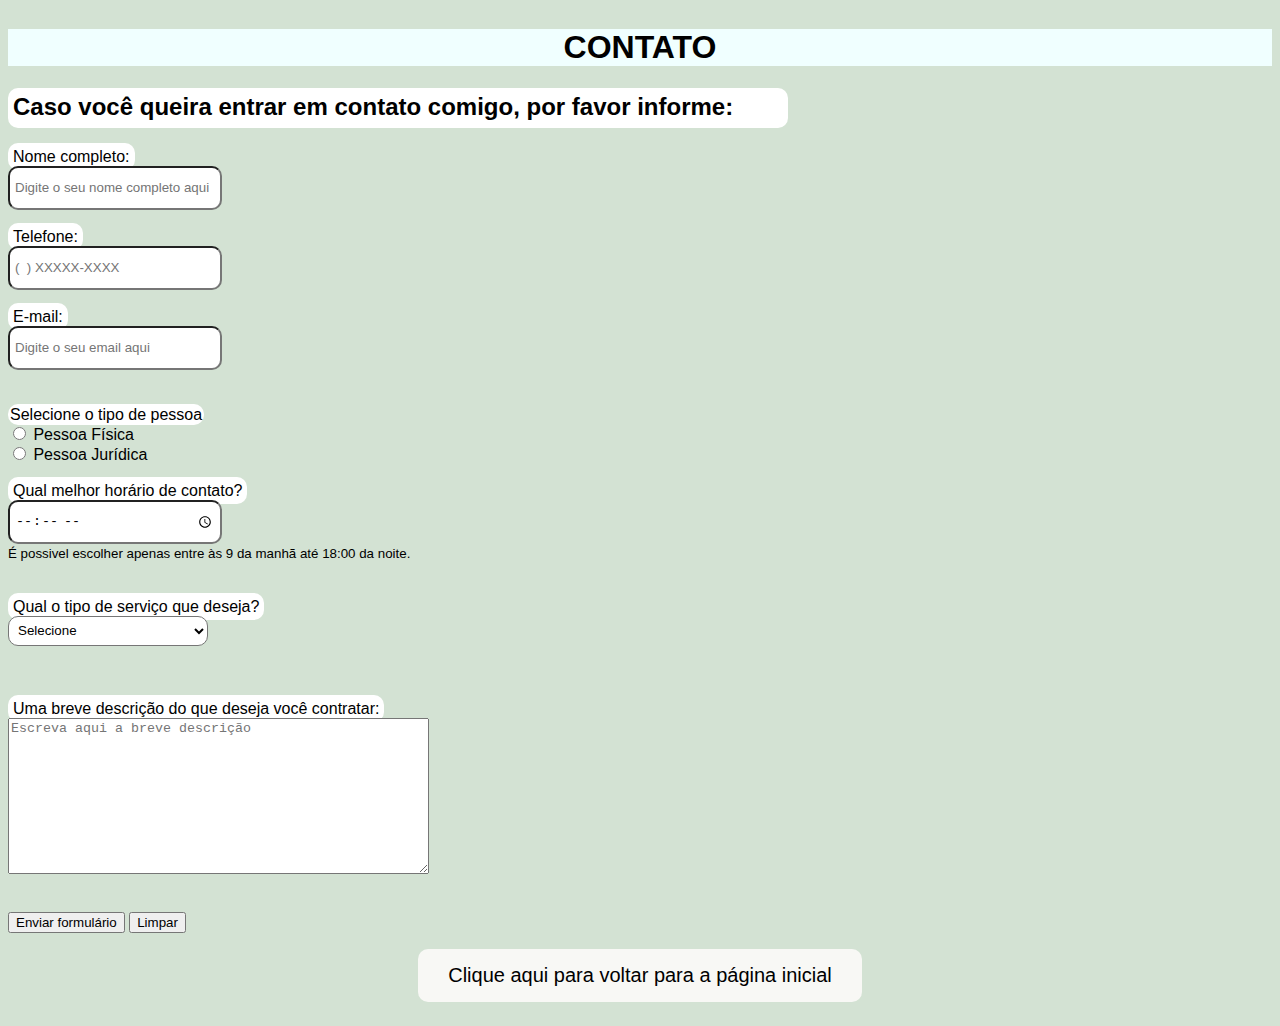
<file: contato.html>
<!DOCTYPE html>
<html lang="pt-br">
<head>
    <meta charset="UTF-8">
    <meta name="viewport" content="width=device-width, initial-scale=1.0">
    <link rel="icon" type="image/png" sizes="16x16" href="/favicon-16x16.png">
    <title>Contato</title>
    <style>
        body {
        font-family: 'Segoe UI', Tahoma, Geneva, Verdana, sans-serif;
        font-size: 1em;
        color: rgb(0, 0, 0);
        background-color: #d3e2d3;
        align-content: center;
    
        }

        header{
            background-color: azure;
        }
        .conteiner{
            justify-content: center;
    align-items: center;
    width: 770px;
    height: 30px;
    background-color: white;
    padding: 5px;
    border-radius: 10px;
        }

    .conteiner_2{
            justify-content: center;
    align-items: center;
    width: 1000px;
    height: 400px;
    background-color: white;
    padding: 2px;
    border-radius: 10px;
        }

        .conteiner_3{
            justify-content: center;
    align-items: center;
    width: 200px;
    height: 30px;
    background-color: white;
    padding: 5px;
    border-radius: 10px;
        }

        .button {
    background-color: #f8f8f5; /* Green */
    border: none;
    text-decoration: none;
    color: rgb(0, 0, 0);
    padding: 15px 30px;
    text-align: center;
    display: inline-block;
    font-size: 20px;
    border-radius: 10px;
    font-family: 'Trebuchet MS', 'Lucida Sans Unicode', 'Lucida Grande', 'Lucida Sans', Arial, sans-serif;

}
    </style>
</head>
<body>
    <header>
        <h1 align="center"> CONTATO</h1>
    </header>
    <h2 class="conteiner"> Caso você queira entrar em contato comigo, por favor informe: </h2>
    <form action="mailto:laramf@outlook.com" method="post">
        <label  class="conteiner" for="nome"> Nome completo: </label> <br>
        <input  class="conteiner_3 type="text" id="nome" name="nome" size="40" value="" placeholder="Digite o seu nome completo aqui" required> 
        <br> <br>
        
        <label class="conteiner" for="tel"> Telefone: </label> <br>
        <input class="conteiner_3 type="tel" id="tel" name="Tel" placeholder="(  ) XXXXX-XXXX" required>
        <br> <br>

        <label class="conteiner" for="email"> E-mail:</label><br>
        <input class="conteiner_3 type="email" id="email" name="email" placeholder="Digite o seu email aqui" required>
        <br> <br>
<br>
        <label class="conteiner_2" for=""> Selecione o tipo de pessoa</label>
        <br>
        <input  type="radio" name="opcao" value="fisica" style="background-color: white;"> Pessoa Física
        <br>
        <input type="radio" name="opcao" value="juridica"> Pessoa Jurídica
        <br> <br>

        <label class="conteiner" for="horario"> Qual melhor horário de contato?</label><br>
        <input type="time" class="conteiner_3 id="time" name="time" min="09:00" max="18:00"  required /><br>
        <small> É possivel escolher apenas entre às 9 da manhã até 18:00 da noite.</small>

        <br> <br>    <br> 
        <label for="" class="conteiner"> Qual o tipo de serviço que deseja? </label> <br> 
        <select  class="conteiner_3 name="servico" size="1" required>
            <option value=""> Selecione </option>
            <option value="estatica"> Página Estática </option>
            <option value="dinamica"> Página Dinâmica </option>
            <option value="avancada"> Página Super Avançada </option>

        </select>
        <br> <br>             <br> <br> 
            <label for="" class="conteiner">Uma breve descrição do que deseja você contratar:</label>
            <br>
            <textarea  name="descricao" cols="50" rows="10"
            placeholder="Escreva aqui a breve descrição" required></textarea>
        </select>
        <br> <br>          
        <p align="left"> <input type="submit" value="Enviar formulário">
        <input type="reset" value="Limpar">
    </form>
    <p align="center"> <a class="button" href="index.html"> Clique aqui para voltar para a página inicial </a> </p>
</body>
</html>
</file>
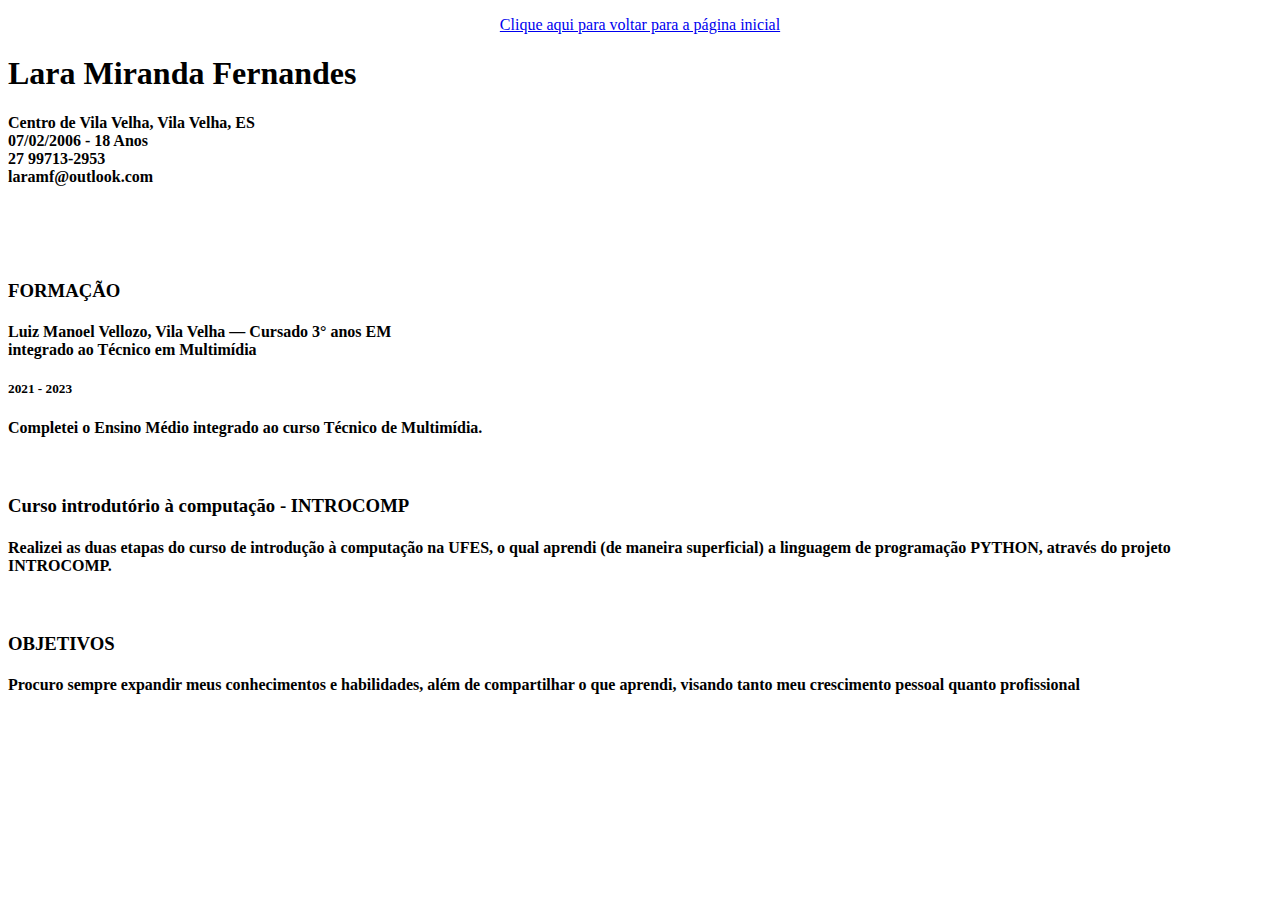
<file: curriculo.html>
<!DOCTYPE html>
<html lang="pt-br">
<head>
    <meta charset="UTF-8">
    <meta name="viewport" content="width=device-width, initial-scale=1.0">
    <title>Curriculo Lara</title>
</head>
<body>
    <p align="center"> <a href="index.html"> Clique aqui para voltar para a página inicial </a> </p>
    <h1> Lara Miranda Fernandes</h1>
    <h4> Centro de Vila Velha, Vila Velha, ES <br>
        07/02/2006 - 18 Anos <br>
        27 99713-2953 <br>
        laramf@outlook.com </h4>
<br> <br> <br>
    <h3> FORMAÇÃO </h3>
    <h4> Luiz Manoel Vellozo, Vila Velha — Cursado 3° anos EM <br>
        integrado ao Técnico em Multimídia</h4> 
    <h5> 2021 - 2023 </h5>
    <h4> Completei o Ensino Médio integrado ao curso Técnico de Multimídia.    </h4>
    <br>
    <h3> Curso introdutório à computação - INTROCOMP</h3>
    <h4> Realizei as duas etapas do curso de introdução à computação na UFES, o qual aprendi (de maneira superficial) a linguagem de programação PYTHON, através do projeto INTROCOMP.    </h4>
    
    <br>
    <h3> OBJETIVOS</h3>
    <h4> Procuro sempre expandir meus conhecimentos e habilidades, além de compartilhar o que aprendi, visando tanto meu crescimento pessoal quanto profissional</h4>
</body>
</html>
</file>
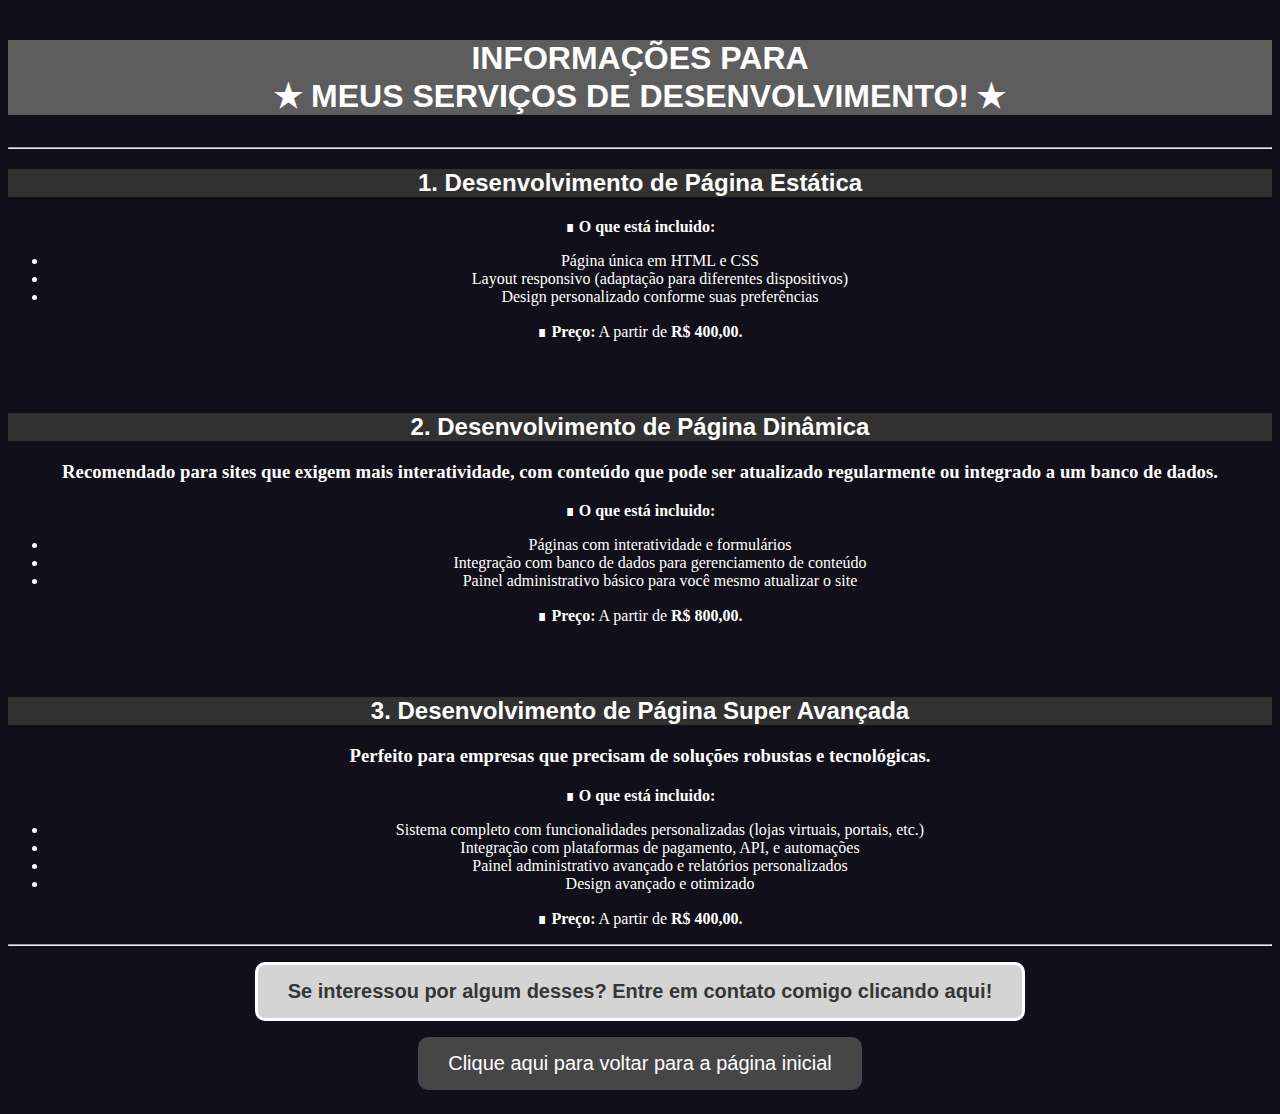
<file: servicos.html>
<!DOCTYPE html>
<html lang="pt-br">
<head>
    <meta charset="UTF-8">
    <meta name="viewport" content="width=device-width, initial-scale=1.0">
    <title> Serviços de Desenvolvimento Web </title>
    <link rel="icon" type="image/png" sizes="16x16" href="/favicon-16x16.png">
    <style>
        body {
        font-family: 'Times New Roman', Times, serif;
        font-size: 1em;
        color: rgb(255, 255, 255);
        background-color: #110f1a;
        align-content: center;
        }
 
        h1 {
        font-family: Arial, Helvetica, sans-serif;
        font-size: 2em;
        color: rgb(255, 255, 255);
        }

        h2 {
        color: rgb(255, 255, 255);
        font-family: 'Trebuchet MS', 'Lucida Sans Unicode', 'Lucida Grande', 'Lucida Sans', Arial, sans-serif;
        background-color: rgb(49, 49, 49);
        }
        h4 {
        color: rgb(255, 255, 255);
        font-family: 'Times New Roman', Times, serif;
        }

        h5 {
        color: rgb(255, 255, 255);
        font-family: 'Times New Roman', Times, serif;
        background-color: rgb(212, 227, 255);
        }

        li {
        color: rgb(255, 255, 255);
        font-family: A'Times New Roman', Times, serif;
        }

        p{
        color: rgb(255, 255, 255);
        font-family: 'Times New Roman', Times, serif;
        }

        
    .button {
    background-color: #d4d4d4; /* Green */
    border: solid;
    border-color: #ffffff;
    text-decoration: none;
    color: rgb(54, 54, 54);
    padding: 15px 30px;
    text-align: center;
    display: inline-block;
    font-size: 20px;
    border-radius: 10px;
    font-family: 'Trebuchet MS', 'Lucida Sans Unicode', 'Lucida Grande', 'Lucida Sans', Arial, sans-serif;
    }

    .button2 {
    background-color: #464646; /* Green */
    text-decoration: none;
    color: rgb(255, 255, 255);
    padding: 15px 30px;
    text-align: center;
    display: inline-block;
    font-size: 20px;
    border-radius: 10px;
    font-family: 'Trebuchet MS', 'Lucida Sans Unicode', 'Lucida Grande', 'Lucida Sans', Arial, sans-serif;
    }
    </style>
</head> 

<header>
    <h1>   <p align="center"
      style="background-color: rgb(94, 93, 93);
      font-family: 'Trebuchet MS', 'Lucida Sans Unicode', 'Lucida Grande', 'Lucida Sans', Arial, sans-serif;">  INFORMAÇÕES PARA <br>
          ✭ MEUS SERVIÇOS DE DESENVOLVIMENTO! ✭</p> </h1>  
          <hr>
  </header>


  <h2 align="center">1. Desenvolvimento de Página Estática </h2>
  <p align="center"> ∎ <b>O que está incluido:</p></b>
  <ul  align="center">
   <li align="center"> Página única em HTML e CSS </li>
   <li align="center"> Layout responsivo (adaptação para diferentes dispositivos) </li>
   <li align="center"> Design personalizado conforme suas preferências </li>
  </ul  align="center">
  <p align="center"> ∎ <b>Preço:</b> A partir de <b>R$ 400,00.</p> </b>
  <br>

  <br>
  <h2  align="center"> 2. Desenvolvimento de Página Dinâmica </h2>
  <h3  align="center" > Recomendado para sites que exigem mais interatividade, com conteúdo que pode ser atualizado regularmente ou integrado a um banco de dados.
  </h3>
  <p align="center"> ∎ <b>O que está incluido:</p></b>
  <ul>
   <li  align="center"> Páginas com interatividade e formulários  </li>
   <li align="center"> Integração com banco de dados para gerenciamento de conteúdo </li>
   <li align="center"> Painel administrativo básico para você mesmo atualizar o site  </li>
  </ul>
  <p align="center"> ∎ <b>Preço:</b> A partir de <b>R$ 800,00.</p> </b>
  <br>
 
  <br>
  <h2  align="center"> 3. Desenvolvimento de Página Super Avançada </h2>
  <h3 align="center"> Perfeito para empresas que precisam de soluções robustas e tecnológicas. </h3>
  <p align="center"> ∎ <b>O que está incluido:</p></b>
  <ul>
   <li align="center"> Sistema completo com funcionalidades personalizadas (lojas virtuais, portais, etc.) </li>
   <li align="center"> Integração com plataformas de pagamento, API, e automações </li>
   <li align="center"> Painel administrativo avançado e relatórios personalizados </li>
   <li align="center"> Design avançado e otimizado </li>
  </ul align="center">
  <p  align="center"> ∎ <b>Preço:</b> A partir de <b>R$ 400,00.</p> </b>
  <hr>
  <p  align="center"> <a class=button target="_blank" href="contato.html"> <b>Se interessou por algum desses? Entre em contato comigo clicando aqui! </b> </a> </p>
  <p  align="center"> <a class=button2 href="index.html"> Clique aqui para voltar para a página inicial </a> </p>

</body>
</html>
</file>
